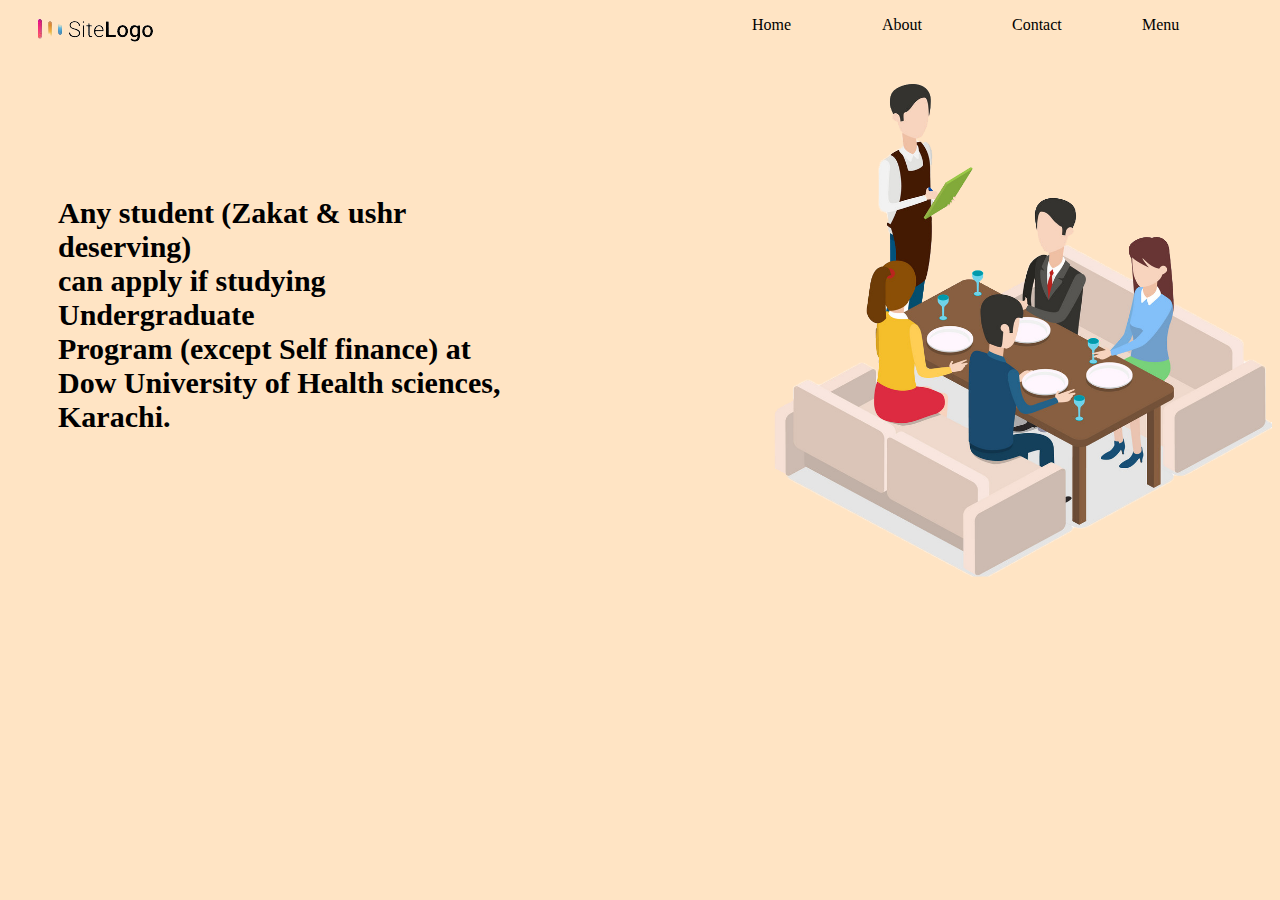
<file: index.html>
<!DOCTYPE html>
<html lang="en">

<head>
    <meta charset="UTF-8">
    <meta name="viewport" content="width=device-width, initial-scale=1.0">
    <title>Document</title>
    <link href="style.css" rel="stylesheet">
</head>

<body >
    <header class="header">
        <div class="logo">
            <img src="img/newlog.png">
        </div>
        <div class="list">
        <ul>
            <li>
               <a href="menu.html"> Menu</a>
            </li>
            <li>
                <a href="#">Contact</a>
            </li>
            <li>
                <a href="#">About</a>
            </li>
            <li>
                <a href="#"> Home</a>
            </li>
        </ul>
    </div>
    </header>
    <div class="first img">
        <img src="img/order_image.png">
    </div>
    <div class="text">
        <p>Any student (Zakat & ushr deserving)<br> can apply if studying Undergraduate <br>Program (except Self finance) at Dow University of Health sciences, Karachi.
        </p>
    </div>
</body>

</html>
</file>
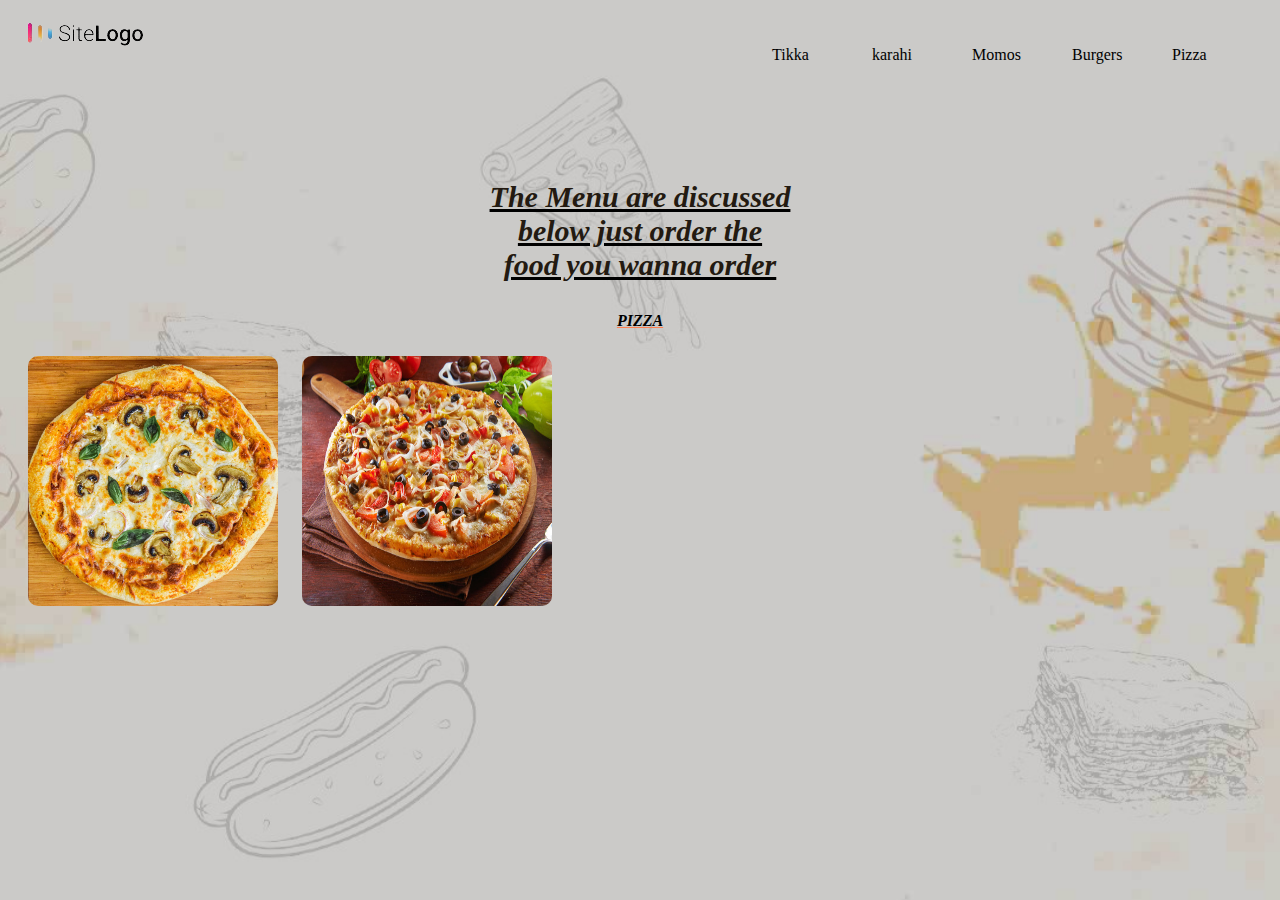
<file: menu.html>
<!DOCTYPE html>
<html lang="en">

<head>
    <meta charset="UTF-8">
    <meta name="viewport" content="width=device-width, initial-scale=1.0">
    <title>Document</title>
    <style>
        * {
            background-image: url(img/bg1.jpg);
            background-position: center;
            background-size: cover;
            background-attachment:fixed;
            position: relative;
        }

        ul li a {
            text-decoration: none;
            color: black;
        }

        div.menu ul li {
            display: inline;
            float: right;
            width: 100px;
            margin-bottom: 20px;
        }

        div.logo {
            width: 10px;
            height: 10px;
            margin-left: 20px;
            margin-top: 20px;
        }

        div.text {
            text-align: center;
            margin-top: 150px;
            font-size: larger;
            font-family: cursive;
            font-weight: bolder;
            font-style: oblique;
            font-size: 30px;
            color: rgb(35, 26, 17);
            text-decoration: underline black;

        }

        .head p {
            text-align: center;
            font-family: cursive;
            font-weight: bolder;
            font-style: italic;
            color: black;
            text-decoration: underline coral;
        }

        .first img {
            width: 250px;
            height: 250px;
            border: 10px;
            border-radius: 10px;
            margin-left: 20px;
            margin-top: 10px;

        }

        .second img {
            width: 250px;
            height: 250px;
            border: 10px;
            border-radius: 10px;
            margin-left: 300px;
            float: right;
           







        }
    </style>
</head>

<body>
    <a href="index.html"></a>
    <header>
        <div class="logo">
            <img src="img/newlog.png">
        </div>
        <div class="menu">
            <ul>
                <li>
                    <a href="#"> Pizza</a>
                </li>
                <li>
                    <a href="#"> Burgers</a>
                </li>
                <li>
                    <a href="#">Momos</a>
                </li>
                <li>
                    <a href="#"> karahi</a>
                </li>
                <li>
                    <a href="#"> Tikka</a>
                </li>

            </ul>
        </div>
    </header>
    <div class="text">
        <p>
            The Menu are discussed <br>below just order the <br>food you wanna order
        </p>
    </div>
    <div class="head" >
        <p> PIZZA</p>
    </div>
    <div class="first">
        <img src="img/pizza.jpg">
        <img src="img/gallary_5.jpg">
    </div>
    
       
    
</body>

</html>
</file>
<file: style.css>
*{
    background-color:bisque;
}
ul li a{
    text-decoration: none;
    color: black;
  
}
div.list ul li{
    display: inline;
   float: right;
   width: 130px;


  
}
div.logo{
    float: left;
    height: 50px;
    margin-left: 30px;
    
}
div.first img{
    width: 500px;
    height: 500px;
    float:right;
    margin-top: 50px;
    margin-left:250px;
}
div.text{
    width: 500px;
    height: 100px;
    padding-top: 150px;
    padding-left: 50px;
    text-align:left;
    font-size:30px ; 
    font-family:cursive;
    font-weight: bold;
}
</file>
